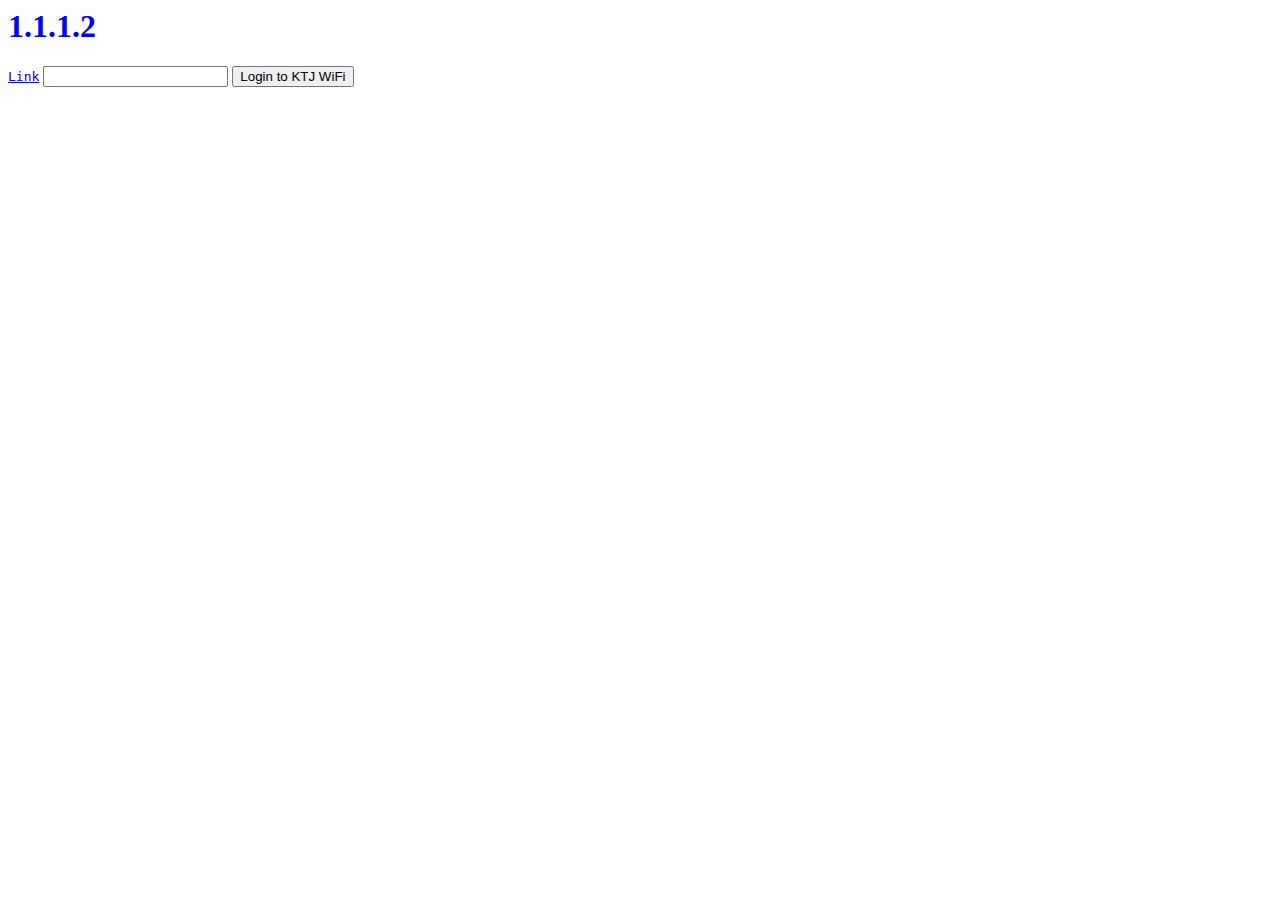
<file: jeq.html>
<head>
    <link href="nice-style.css" rel="stylesheet">
</head>
<body>
<title>Very cool title</title>
<h1 id="blue-heading">1.1.1.2</h1>
<a class="cool-font" href="https://google.com">Link</a>

<input type="password">
<button>Login to KTJ WiFi</button>
</body>
</file>
<file: nice-style.css>
h1 {
    color: blue;
}

#blue-heading {
    color: blue;
}

#green-heading {
    color: green
}

.cool-font {
    font-family: monospace;
}

img {
    display: hidden;
}
</file>
